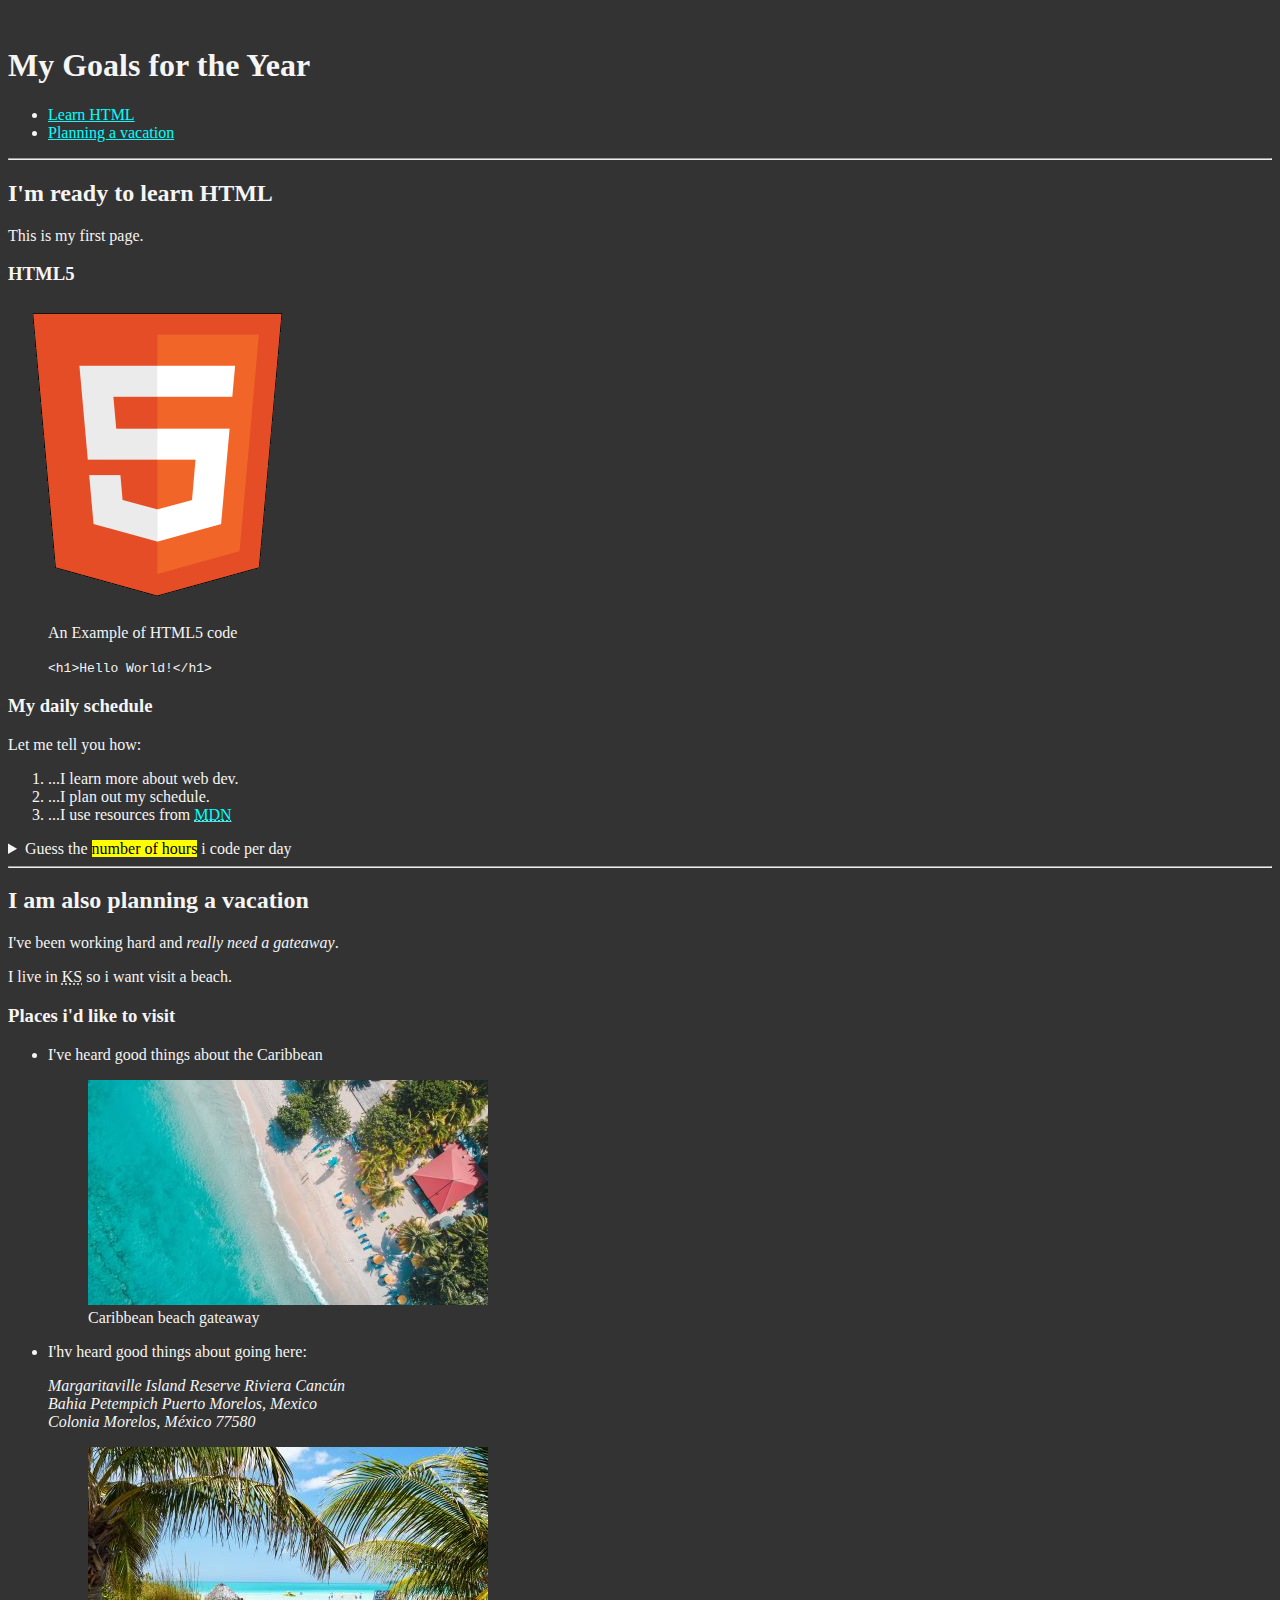
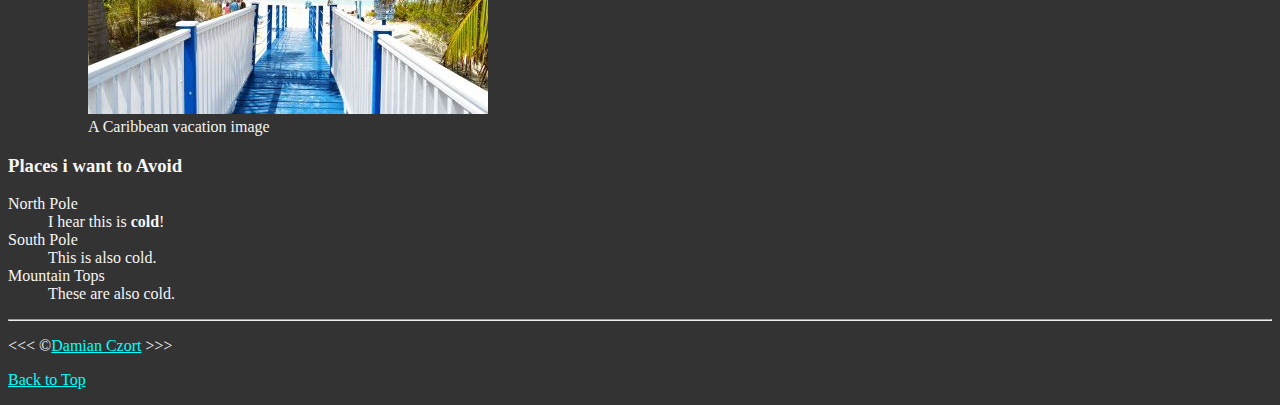
<file: index.html>
<!DOCTYPE html>
<html lang="en">

<head>
    <meta charset="UTF-8">
    <meta name="author" content="Damian Czort">
    <meta name="description" content="This page contains all the things i am learning how to create as i learn HTML.">
    <title>My First Web Page </title>
    <link rel="icon" href="html5.png" type="image/x-icon">
    <link rel="stylesheet" href="main.css" type="text/css">
</head>

<body>
    <header>
        <br>
        <h1>My Goals for the Year</h1>

        <nav aria-label="primary-navigation">
            <ul>
                <li>
                    <a href="#html">Learn HTML</a>
                </li>
                <li>
                    <a href="#vacation">Planning a vacation</a>
                </li>
            </ul>
        </nav>
    </header>
    <hr>
    <main>
        <article id="html">
            <h2>I'm ready to learn HTML</h2>
            <p>This is my first page.</p>
            <section>
                <h3>HTML5</h3>
                <img src="img/html_logo_300x300.png" alt="HTML5 Logo" title="I am learning HTML5" width="300"
                    height="300">
                <figure>
                    <figcaption>
                        An Example of HTML5 code
                    </figcaption>
                    <p>
                        <code>&lt;h1&gt;Hello World!&lt;/h1&gt;</code>
                    </p>
                </figure>
            </section>
            <section>
                <h3>My daily schedule</h3>
                <p>Let me tell you how:</p>
                <ol>
                    <li>...I learn more about web dev.</li>
                    <li>...I plan out my schedule.</li>
                    <li>...I use resources from <abbr title="Mozilla Developer Network">
                            <a href="https://developer.mozilla.org/pl/">MDN</a></abbr></li>
                </ol>
                <aside>
                    <details>
                        <summary>Guess the <mark>number of hours</mark> i code per day</summary>
                        <p>I start at <time datetime="08:00">8am</time> and i write code for <time datetime="PT3H">3
                                hours</time> every morning</p>
                    </details>
                </aside>
            </section>
        </article>
        <hr>

        <article id="vacation">
            <h2>I am also planning a vacation</h2>
            <p>I've been working hard and <em> really need a gateaway</em>.</p>
            <p>I live in <abbr title="Kansas">KS</abbr> so i want visit a beach.</p>

            <section>
                <h3>Places i'd like to visit</h3>
                <ul>
                    <li>
                        <p>I've heard good things about the Caribbean</p>
                        <figure>
                            <img src="/img/caribbean.jpg" alt="Caribbean beach"
                                title="I want to visit a Caribbean beach" width="400" height="225" loading="lazy">
                            <figcaption>
                                Caribbean beach gateaway
                            </figcaption>
                        </figure>
                    </li>
                    <li>
                        <p>I'hv heard good things about going here:</p>
                        <address>
                            Margaritaville Island Reserve Riviera Cancún<br>
                            Bahia Petempich Puerto Morelos, Mexico<br>
                            Colonia Morelos, México 77580
                        </address>
                        <figure>
                            <img src="/img/vacation.jpg" alt="Cancun Vacation" title="It's 5 o'Clock Somewhere!"
                                width="400" height="267" loading="lazy">
                            <figcaption>
                                A Caribbean vacation image
                            </figcaption>
                        </figure>
                    </li>
                </ul>
            </section>
            <!-- TODO: Add more places-->
            <section>
                <h3>Places i want to Avoid</h3>
                <dl>
                    <dt>North Pole</dt>
                    <dd>I hear this is <strong>cold</strong>!</dd>
                    <dt>South Pole</dt>
                    <dd>This is also cold.</dd>
                    <dt>Mountain Tops</dt>
                    <dd>These are also cold.</dd>
                </dl>
            </section>
        </article>
    </main>
    <hr>
    <footer>
        <p>
            &lt;&lt;&lt; &copy;<a href="about.html">Damian Czort</a> &gt;&gt;&gt;
        </p>
        <p>
            <a href="#">Back to Top</a>
        </p>
    </footer>
</body>

</html>
</file>
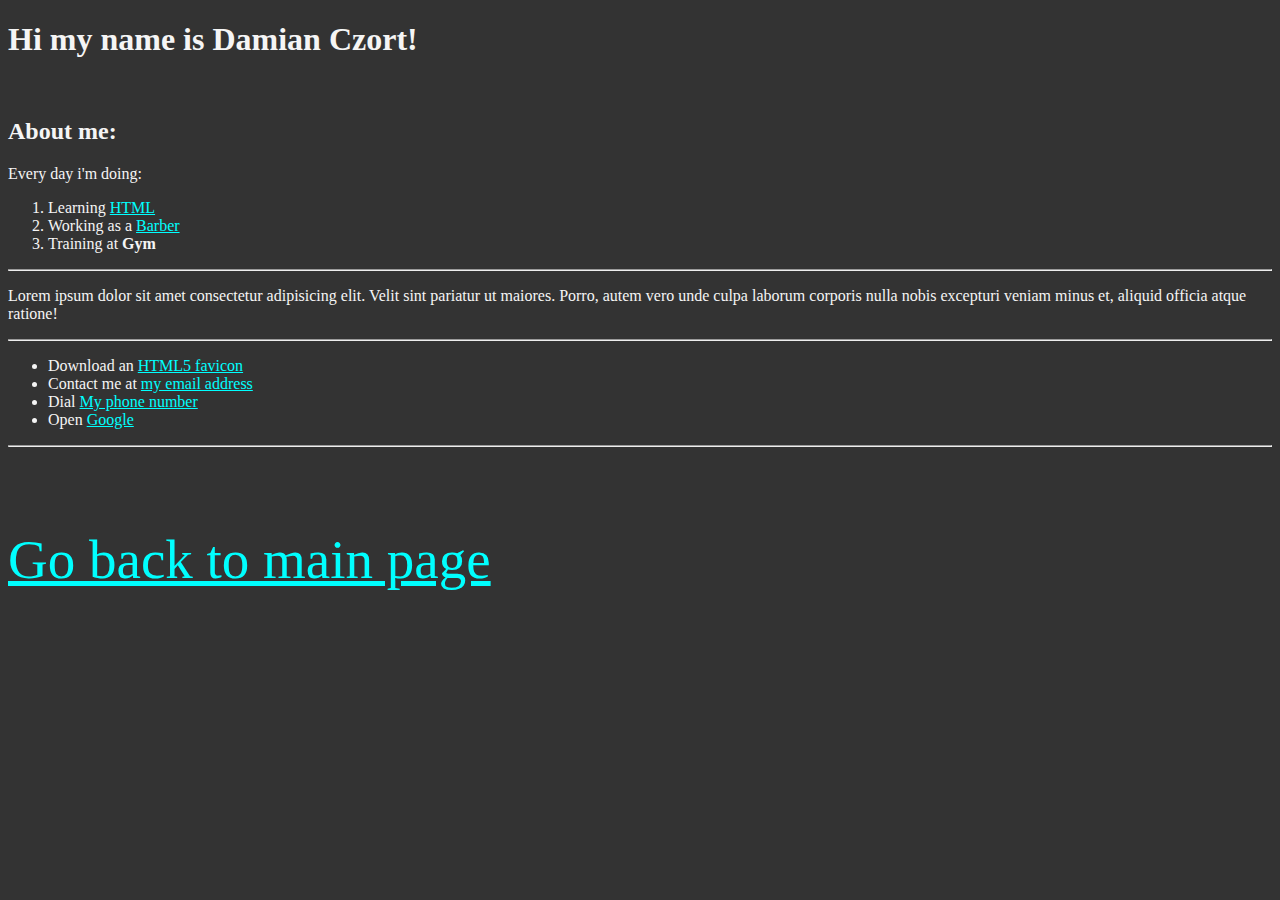
<file: about.html>
<!DOCTYPE html>
<html lang="en">

<head>
    <meta charset="UTF-8">
    <meta name="author" content="Damian Czort">
    <meta name="description" content="This page contains all the things about me.">
    <title>About me</title>
    <link rel="icon" href="myicon.png" type="image/x-icon">
    <link rel="stylesheet" href="main.css" type="text/css">
</head>

<body>
    <h1>Hi my name is Damian Czort!</h1>

    <br>

    <h2>About me:</h2>

    <p>Every day i'm doing:</p>

    <ol>
        <li>Learning <a href="https://pl.wikipedia.org/wiki/HTML">HTML</a></li>
        <li>Working as a <a href="https://pl.wikipedia.org/wiki/Barber">Barber</a></li>
        <li>Training at <strong>Gym</strong></li>
    </ol>

    <hr>

    <p>Lorem ipsum dolor sit amet consectetur adipisicing elit. Velit sint pariatur ut maiores. Porro, autem vero unde
        culpa laborum corporis nulla nobis excepturi veniam minus et, aliquid officia atque ratione!</p>

    <hr>

    <ul>
        <li>
            Download an <a href="html5.png" download>HTML5 favicon</a>
        </li>
        <li>Contact me at <a href="mailto:random@email.com">my email address</a>
        </li>
        <li>
            Dial <a href="tel:+48539941014">My phone number</a>
        </li>
        <li>
            Open <a href="https://www.google.com/" target="_blank">Google</a>
            <!--new tab-->
        </li>
    </ul>

    <hr>

    <br>

    <p style="font-size: 55px;">
        <a href="/">Go back to main page</a>
    </p>

</body>

</html>
</file>
<file: main.css>
<<<<<<< HEAD
html {
    font-size: 22px;
}

body {
    background-color: #333;
    color: whitesmoke;
}

a {
    color: rgb(171, 14, 27);
}

a:visited {
    color: rgb(217, 217, 217)
}

a:hover,
a:active {
    color: #eee;
}

a:link {
    color: aqua;
=======
html {
    font-size: 22px;
}

body {
    background-color: #333;
    color: whitesmoke;
}

a{
    color:rgb(171, 14, 27);
}
a:visited{
    color:rgb(217, 217, 217)
}
a:hover, a:active{
    color: #eee;
}
a:link{
    color:aqua;
>>>>>>> 9fe4bc6434d5ddb76e07797b2441d2919869982e
}
</file>
